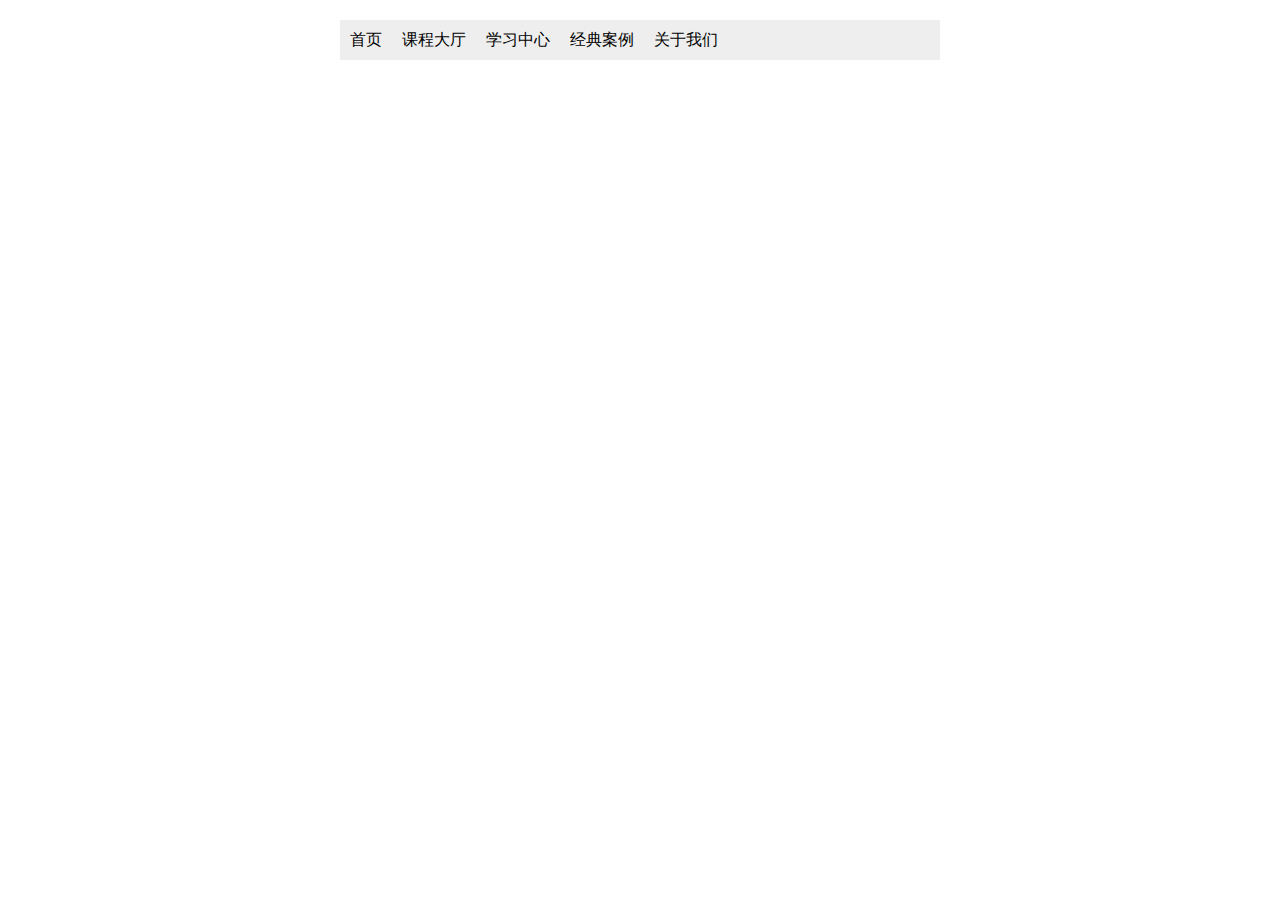
<file: dropdown/css实现.html>
<!DOCTYPE html>
<html>
<head>
	<meta charset="utf-8">
	<title>dropdown</title>
	<style type="text/css">
		* {
			margin:0;
			padding: 0;
		}
		.nav {
			background-color: #eee;
			width: 600px;
			height:40px;
			margin: 0 auto;
			margin-top: 20px;
		}
		ul {
			list-style: none;
		}
		ul li {
			position: relative;
			float:left;
			height: 40px;
			line-height: 40px;
			text-align: center;
		}
		a {
			height: 40px;
			text-decoration: none;
			color:#000;
			padding: 0 10px;
		}
		a:hover {
			display: block;
			color: #fff;
			background-color: #666;
			
		}
		ul li ul li {
			float: none;
			background-color: #eee;
			margin-top: 2px;
		}
		ul li ul {
			position: absolute;
			left:0;
			top:40px;
			display: none;
		}
		/*ul li ul li a {
			width:80px;
		}*/
		ul li ul li a:hover {
			background-color: #09f;
		}
		ul li:hover ul {
			display: block;
		}
	</style>
</head>
<body>
	<div class="nav" id="nav">
		<ul>
			<li><a href="#">首页</a></li>
			<li><a href="#">课程大厅</a>
				<ul>
					<li><a href="#">JavaScript</a></li>
					<li><a href="#">JQuery</a></li>
					<li><a href="#">CSS3</a></li>
					<li><a href="#">HTML5</a></li>
				</ul>
			</li>
			<li><a href="#">学习中心</a>
				<ul>
			       	<li><a href="#">视频学习</a></li>
			      	<li><a href="#">案例学习</a></li>
			      	<li><a href="#">交流平台</a></li>
			    </ul>
			</li>
			<li><a href="#">经典案例</a></li>
			<li><a href="#">关于我们</a></li>
		</ul>
	</div>
</body>
</html>
</file>
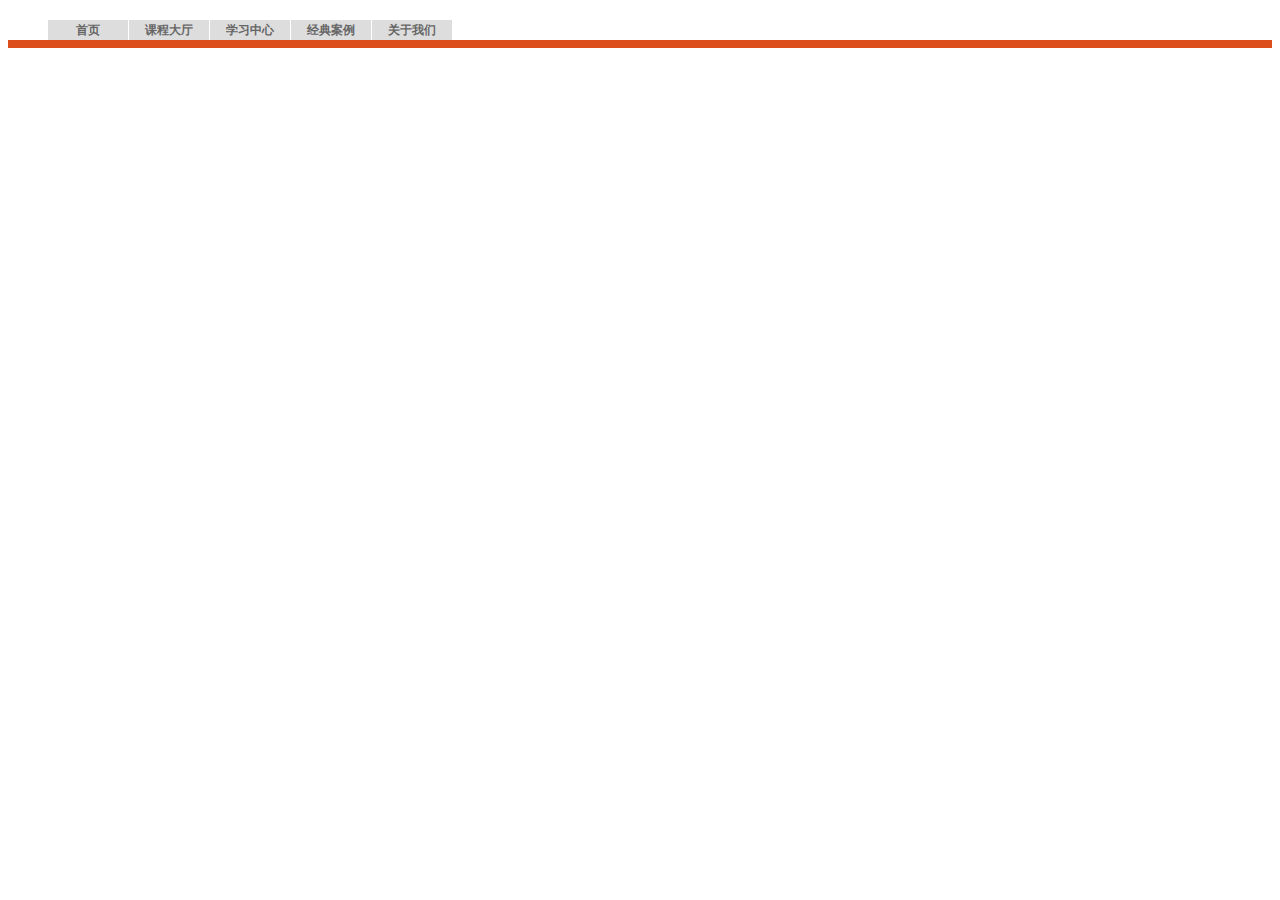
<file: dropdown/变幻菜单.html>
<!DOCTYPE html>
<html>
<head>
	<meta charset="utf-8">
	<title>dropdown</title>
	<style type="text/css">
		.top-nav
        {
            font-size: 12px;
            font-weight: bold;
            border-bottom: 8px solid #DC4E1B;
            overflow: auto;
        }
        .top-nav ul {
        	list-style: none;
        }
        .top-nav li
        {
            float: left;
            margin-right: 1px;
        }
        .top-nav li a
        {
            line-height: 20px;
            text-decoration: none;
            background: #DDDDDD;
            color: #666666;
            display: block;
            width: 80px;
            text-align: center;
        }
		.top-nav li  a:last-child {
			display: none;
		}

		.top-nav li:hover a {
			display: block;
			width: 80px;
			text-align: center;
			line-height: 20px;
			background-color: #dc4e1f;
			color:#fff;
		}
		.top-nav li:hover a:first-child {
			display: none;
		}
	</style>
</head>
<body>
	<div class="top-nav" id="nav">
		<ul>
			<li><a href="#">首页</a><a href="#">Home</a></li>
			<li><a href="#" >课程大厅</a><a href="#">Course</a></li>
			<li><a href="#">学习中心</a><a href="#">Learn</a></li>
			<li><a href="#">经典案例</a><a href="#">Example</a></li>
			<li><a href="#">关于我们</a><a href="#">About</a></li>
		</ul>
	</div>
</body>
</html>
</file>
